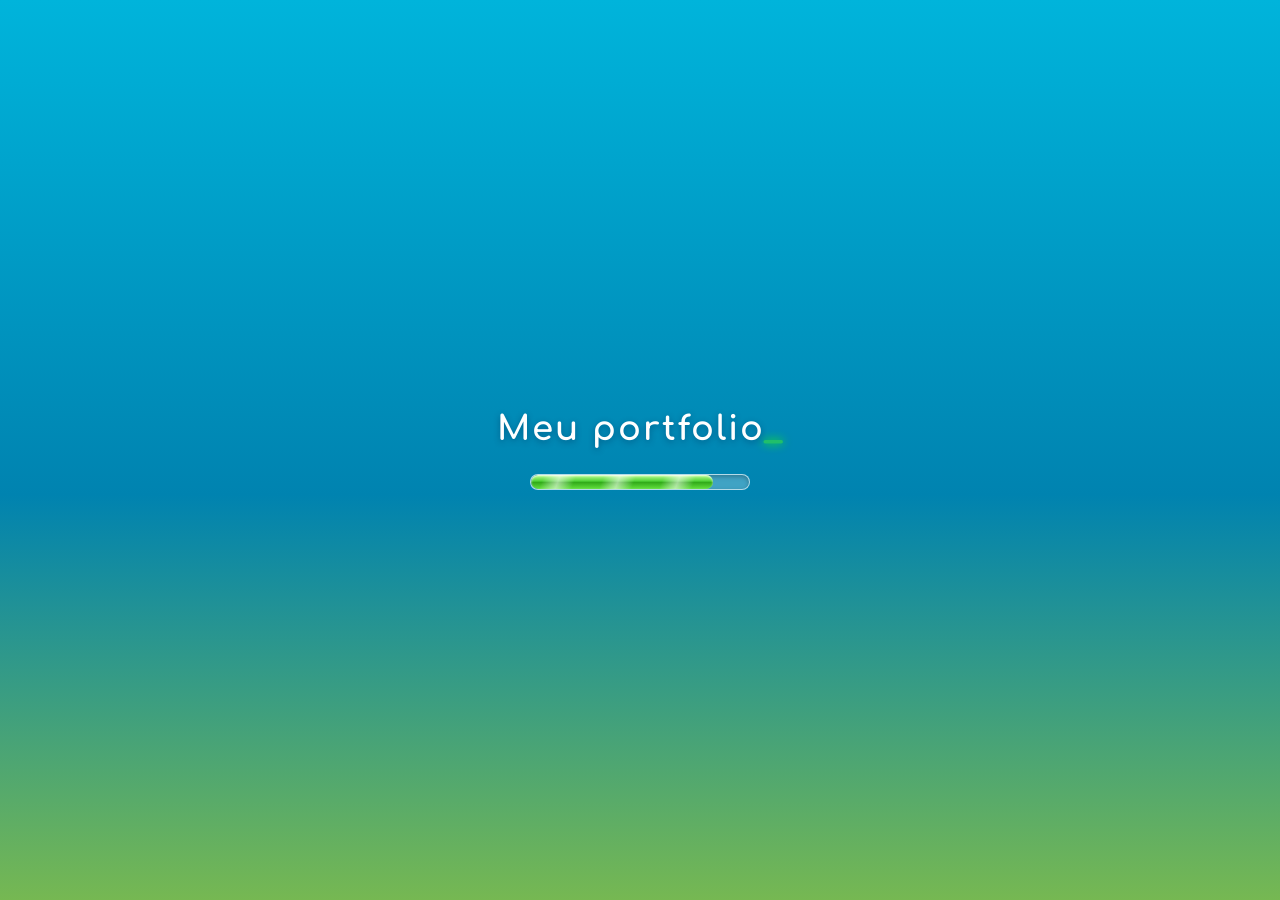
<file: index.html>
<!DOCTYPE html>
<html lang="pt-br">

<head>
    <meta charset="UTF-8">
    <meta name="viewport" content="width=device-width, initial-scale=1.0">
    <title>Meus objetivos do ano</title>
    <link rel="icon" type="image/svg+xml" href="data:image/svg+xml,%3Csvg xmlns='http://www.w3.org/2000/svg' viewBox='0 0 64 64'%3E%3Cdefs%3E%3ClinearGradient id='g' x1='0' y1='0' x2='0' y2='1'%3E%3Cstop offset='0%25' stop-color='%237fd5ff'/%3E%3Cstop offset='50%25' stop-color='%2300a2ed'/%3E%3Cstop offset='100%25' stop-color='%2300a8f7'/%3E%3C/linearGradient%3E%3C/defs%3E%3Ccircle cx='32' cy='32' r='28' fill='url(%23g)' stroke='%23005f96' stroke-width='2'/%3E%3Ccircle cx='24' cy='22' r='8' fill='white' opacity='0.5'/%3E%3C/svg%3E">
    <link rel="stylesheet" href="style.css">
</head>

<body>
    <!-- ================= TELA DE CARREGAMENTO (SPLASH) ================= -->
    <div class="tela-splash" id="tela-splash">
        <h1 class="splash-titulo">Meu portfolio<span>_</span></h1>
        <div class="splash-barra">
            <div class="splash-barra-preenchimento" id="splash-preenchimento"></div>
        </div>
    </div>

    <!-- Fundo do site -->
    <div class="bg-imagem" style="background-image:url('asadal.jpg')"></div>

    <!-- ================= WIDGET DE RELÓGIO (estilo Sidebar Gadget) ================= -->
    <div class="widget-relogio">
        <div class="widget-hora" id="widget-hora">--:--</div>
        <div class="widget-data" id="widget-data">-- de -- --</div>
    </div>

    <!-- Palco onde as janelas deslizam. Tudo que é "janela" fica dentro. -->
    <div class="palco-wrap">
    <div class="palco">

        <!-- ================= JANELA PRINCIPAL (MENU) ================= -->
        <section class="janela janela-principal ativa" id="janela-menu">
            <div class="barra-titulo">
                <span class="ponto"></span><span class="ponto"></span><span class="ponto"></span>
            </div>
            <h2 class="titulo-principal">Meu portfolio<span>_</span></h2>

            <div class="botoes">

                <div class="menu-item">
                    <button class="botao">
                        <img src="user1.png" alt="Ícone Quem Sou" class="icone-botao">
                        <span>Quem sou</span>
                    </button>
                    <div class="sub-menu">
                        <button class="sub-botao" data-tela="bio">Bio & Sobre</button>
                        <button class="sub-botao" data-tela="habilidades">Minhas Habilidades</button>
                        <button class="sub-botao" data-tela="hobbies">Hobbies</button>
                    </div>
                </div>

                <div class="menu-item">
                    <button class="botao">
                        <img src="flower.png" alt="Ícone Minhas Experiencias" class="icone-botao">
                        <span>Minhas experiências</span>
                    </button>
                    <div class="sub-menu">
                        <button class="sub-botao" data-tela="projetos-web">Projetos Web</button>
                        <button class="sub-botao" data-tela="design-frutiger">Design Frutiger</button>
                        <button class="sub-botao" data-tela="freelances">Freelances</button>
                    </div>
                </div>

                <div class="menu-item">
                    <button class="botao">
                        <img src="flower2.png" alt="Ícone Minha carreira" class="icone-botao">
                        <span>Minha carreira</span>
                    </button>
                    <div class="sub-menu">
                        <button class="sub-botao" data-tela="formacao">Formação Acadêmica</button>
                        <button class="sub-botao" data-tela="certificados">Certificados</button>
                        <button class="sub-botao" data-tela="metas">Metas Futuras</button>
                    </div>
                </div>

                <div class="menu-item">
                    <button class="botao">
                        <img src="clover.png" alt="Ícone Minhas Redes" class="icone-botao">
                        <span>Minhas redes</span>
                    </button>
                    <div class="sub-menu">
                        <a class="sub-botao" href="https://github.com/seu-usuario" target="_blank" rel="noopener">GitHub</a>
                        <a class="sub-botao" href="https://linkedin.com/in/seu-usuario" target="_blank" rel="noopener">LinkedIn</a>
                        <a class="sub-botao" href="https://instagram.com/seu-usuario" target="_blank" rel="noopener">Instagram</a>
                    </div>
                </div>

            </div>
        </section>

        <!-- ================= JANELAS DE CONTEÚDO =================
             Cada uma é uma "janela" igual a principal (mesmo visual).
             Pra criar uma nova: copie um bloco <section class="janela">,
             troque o id, e coloque esse mesmo id no data-tela do botão. -->

        <section class="janela" id="bio">
            <div class="barra-titulo">
                <span class="ponto"></span><span class="ponto"></span><span class="ponto"></span>
            </div>
            <button class="fechar-janela" data-fechar>&times;</button>
            <h3 class="titulo-janela">Bio & Sobre</h3>
            <div class="corpo-janela">
                <p>Escreva aqui sua bio. Fale um pouco sobre quem você é, o que
                    gosta de fazer e o que te trouxe até aqui.</p>
            </div>
        </section>

        <section class="janela" id="habilidades">
            <div class="barra-titulo">
                <span class="ponto"></span><span class="ponto"></span><span class="ponto"></span>
            </div>
            <button class="fechar-janela" data-fechar>&times;</button>
            <h3 class="titulo-janela">Minhas Habilidades</h3>
            <div class="corpo-janela">
                <ul>
                    <li>HTML & CSS</li>
                    <li>JavaScript</li>
                    <li>Figma / Design</li>
                </ul>
            </div>
        </section>

        <section class="janela" id="hobbies">
            <div class="barra-titulo">
                <span class="ponto"></span><span class="ponto"></span><span class="ponto"></span>
            </div>
            <button class="fechar-janela" data-fechar>&times;</button>
            <h3 class="titulo-janela">Hobbies</h3>
            <div class="corpo-janela">
                <p>Conte um pouco sobre seus hobbies e interesses fora do
                    trabalho.</p>
            </div>
        </section>

        <section class="janela" id="projetos-web">
            <div class="barra-titulo">
                <span class="ponto"></span><span class="ponto"></span><span class="ponto"></span>
            </div>
            <button class="fechar-janela" data-fechar>&times;</button>
            <h3 class="titulo-janela">Projetos Web</h3>
            <div class="corpo-janela">
                <p>Descreva seus projetos web aqui. Pode incluir links, imagens
                    e uma breve explicação de cada um.</p>
            </div>
        </section>

        <section class="janela" id="design-frutiger">
            <div class="barra-titulo">
                <span class="ponto"></span><span class="ponto"></span><span class="ponto"></span>
            </div>
            <button class="fechar-janela" data-fechar>&times;</button>
            <h3 class="titulo-janela">Design Frutiger</h3>
            <div class="corpo-janela">
                <p>Fale sobre seus trabalhos de design no estilo Frutiger Aero
                    e o que te inspira nesse estilo.</p>
            </div>
        </section>

        <section class="janela" id="freelances">
            <div class="barra-titulo">
                <span class="ponto"></span><span class="ponto"></span><span class="ponto"></span>
            </div>
            <button class="fechar-janela" data-fechar>&times;</button>
            <h3 class="titulo-janela">Freelances</h3>
            <div class="corpo-janela">
                <p>Liste trabalhos freelance que você já realizou.</p>
            </div>
        </section>

        <section class="janela" id="formacao">
            <div class="barra-titulo">
                <span class="ponto"></span><span class="ponto"></span><span class="ponto"></span>
            </div>
            <button class="fechar-janela" data-fechar>&times;</button>
            <h3 class="titulo-janela">Formação Acadêmica</h3>
            <div class="corpo-janela">
                <p>Conte sobre sua formação: cursos, faculdade, escola técnica
                    etc.</p>
            </div>
        </section>

        <section class="janela" id="certificados">
            <div class="barra-titulo">
                <span class="ponto"></span><span class="ponto"></span><span class="ponto"></span>
            </div>
            <button class="fechar-janela" data-fechar>&times;</button>
            <h3 class="titulo-janela">Certificados</h3>
            <div class="corpo-janela">
                <p>Liste seus certificados e cursos concluídos.</p>
            </div>
        </section>

        <section class="janela" id="metas">
            <div class="barra-titulo">
                <span class="ponto"></span><span class="ponto"></span><span class="ponto"></span>
            </div>
            <button class="fechar-janela" data-fechar>&times;</button>
            <h3 class="titulo-janela">Metas Futuras</h3>
            <div class="corpo-janela">
                <p>Escreva quais são seus objetivos e planos para o futuro.</p>
            </div>
        </section>

    </div>
    </div>

    <script src="script.js"></script>
</body>

</html>
</file>
<file: style.css>
@import url('https://fonts.googleapis.com/css2?family=Segoe+UI:wght@400;600;700&family=Comfortaa:wght@500;700&display=swap');

:root {
    /* Paleta Frutiger Aero: Azul Céu + Verde Natureza */
    --cor-de-fundo: linear-gradient(180deg, #00b4db 0%, #0083b0 55%, #76b852 100%);
    --texto-cor: #03396c;
    --verde-brilhante: #20bf6b;

    /* Vidro temperado (Aero Glass) */
    --card-fundo: rgba(255, 255, 255, 0.35);
    --card-borda: rgba(255, 255, 255, 0.8);

    /* Botão Brilhante (Glossy Button) */
    --botao-fundo: linear-gradient(180deg,
            #7fd5ff 0%,
            #00a2ed 48%,
            #0086d1 50%,
            #00a8f7 100%);
    --botao-hover: linear-gradient(180deg,
            #9be0ff 0%,
            #1ab2ff 48%,
            #0095e8 50%,
            #1ab8ff 100%);
    --botao-borda: #005f96;
}

* {
    margin: 0;
    padding: 0;
    box-sizing: border-box;
}

body {
    min-height: 100vh;
    background: var(--cor-de-fundo);
    background-attachment: fixed;
    color: var(--texto-cor);
    font-family: 'Segoe UI', Tahoma, Geneva, Verdana, sans-serif;
    display: flex;
    justify-content: center;
    align-items: center;
    padding: 20px;
    position: relative;
    overflow: hidden;
}

/* ==========================================================
   TELA DE SPLASH / CARREGAMENTO
   ========================================================== */
.tela-splash {
    position: fixed;
    inset: 0;
    z-index: 999;
    display: flex;
    flex-direction: column;
    align-items: center;
    justify-content: center;
    gap: 26px;
    background: var(--cor-de-fundo);

    transition: opacity 0.7s ease, visibility 0.7s ease;
}

.tela-splash.escondido {
    opacity: 0;
    visibility: hidden;
    pointer-events: none;
}

.splash-titulo {
    font-family: 'Comfortaa', 'Segoe UI', sans-serif;
    font-size: 34px;
    font-weight: 700;
    color: #ffffff;
    text-shadow: 0 2px 6px rgba(0, 40, 80, 0.4);

    /* efeito "vidro embaçando e clareando" */
    filter: blur(14px);
    opacity: 0;
    letter-spacing: 2px;
    animation: embacar-clarear 1.6s ease forwards;
}

.splash-titulo span {
    color: var(--verde-brilhante);
    text-shadow: 0 0 10px rgb(31, 255, 1);
}

@keyframes embacar-clarear {
    0% {
        filter: blur(18px);
        opacity: 0;
        transform: scale(0.92);
    }

    60% {
        filter: blur(2px);
        opacity: 1;
    }

    100% {
        filter: blur(0);
        opacity: 1;
        transform: scale(1);
    }
}

/* Barra de progresso estilo Windows Vista (glossy verde) */
.splash-barra {
    width: 220px;
    height: 16px;
    border-radius: 8px;
    background: rgba(255, 255, 255, 0.25);
    border: 1px solid rgba(255, 255, 255, 0.6);
    box-shadow: inset 0 2px 4px rgba(0, 0, 0, 0.25);
    overflow: hidden;
}

.splash-barra-preenchimento {
    height: 100%;
    width: 0%;
    border-radius: 8px;
    background: linear-gradient(180deg, #baff8f 0%, #4ed136 45%, #2fa717 50%, #63e13f 100%);
    box-shadow: inset 0 1px 2px rgba(255, 255, 255, 0.8);
    position: relative;
    overflow: hidden;
    transition: width 0.25s ease-out;
}

/* Brilho deslizante clássico da barra Aero */
.splash-barra-preenchimento::after {
    content: '';
    position: absolute;
    inset: 0;
    background: linear-gradient(110deg,
            transparent 20%,
            rgba(255, 255, 255, 0.55) 45%,
            transparent 70%);
    background-size: 60px 100%;
    animation: brilho-deslizante 1.1s linear infinite;
}

@keyframes brilho-deslizante {
    0% {
        background-position: -80px 0;
    }

    100% {
        background-position: 220px 0;
    }
}
.bg-imagem {
    position: fixed;
    top: -5%;
    left: -5%;
    width: 110vw;
    height: 110vh;
    background-size: cover;
    background-position: center;
    z-index: -2;
    transform: scale(1.05);
    pointer-events: none;
}

/* --- MANCHAS DE LUZ / "ORVALHO" NO FUNDO --- */
.bg-imagem::after {
    content: '';
    position: absolute;
    inset: 0;
    pointer-events: none;
    background-image:
        radial-gradient(circle 220px at 15% 20%, rgba(255, 255, 255, 0.35), transparent 70%),
        radial-gradient(circle 300px at 85% 15%, rgba(255, 255, 255, 0.25), transparent 70%),
        radial-gradient(circle 260px at 75% 80%, rgba(255, 255, 255, 0.3), transparent 70%),
        radial-gradient(circle 180px at 25% 85%, rgba(255, 255, 255, 0.22), transparent 70%),
        radial-gradient(circle 160px at 50% 50%, rgba(255, 255, 255, 0.15), transparent 70%);
    mix-blend-mode: screen;
}

/* ==========================================================
   PALCO — área onde as janelas entram/saem deslizando.
   overflow:hidden esconde a janela enquanto ela está "fora".
   ========================================================== */
.palco-wrap {
    position: relative;
    width: 100%;
    max-width: 750px;
}

.palco {
    position: relative;
    width: 100%;
    height: 620px;
    max-height: 85vh;
    overflow: hidden;
    border-radius: 24px;
}

/* --- REFLEXO ESPELHADO SOB A JANELA (efeito "vidro sobre água") --- */
.palco-wrap::after {
    content: '';
    position: absolute;
    left: 4%;
    right: 4%;
    bottom: -55px;
    height: 90px;
    background: var(--card-fundo);
    border-radius: 24px;
    filter: blur(2px);
    transform: scaleY(-1);
    -webkit-mask-image: linear-gradient(to bottom, rgba(0, 0, 0, 0.35), transparent 90%);
    mask-image: linear-gradient(to bottom, rgba(0, 0, 0, 0.35), transparent 90%);
    pointer-events: none;
    z-index: -1;
}

/* ==========================================================
   JANELA — cada "tela" do site (menu ou conteúdo) é uma janela
   igual, visual Aero Glass, empilhada dentro do palco.
   ========================================================== */
.janela {
    position: absolute;
    inset: 0;
    display: flex;
    flex-direction: column;
    align-items: center;
    padding: 55px 30px 35px;
    overflow-y: auto;

    background: var(--card-fundo);
    backdrop-filter: blur(5px) saturate(200%);
    -webkit-backdrop-filter: blur(16px) saturate(180%);

    border: 1px solid var(--card-borda);
    border-radius: 24px;
    box-shadow:
        0 20px 40px rgba(0, 40, 80, 0.25),
        inset 0 1px 3px rgba(255, 255, 255, 0.9),
        inset 0 -2px 4px rgba(0, 0, 0, 0.1);

    /* Começa fora da tela, à direita, pronta pra deslizar */
    transform: translateX(110%);
    transition: transform 0.5s cubic-bezier(0.65, 0, 0.35, 1);
}

/* Janela visível no centro do palco */
.janela.ativa {
    transform: translateX(0);
}

/* Janela sendo empurrada pra fora, à esquerda (quando outra entra) */
.janela.saindo-esquerda {
    transform: translateX(-110%);
}

/* Janela sendo empurrada pra fora, à direita (ao fechar/voltar) */
.janela.saindo-direita {
    transform: translateX(110%);
}

/* Janela esperando fora à esquerda, antes de entrar (ida = volta) */
.janela.fora-esquerda {
    transform: translateX(-110%);
    transition: none;
    /* posiciona sem animar, depois libera a transição no próximo frame via JS */
}

.janela-principal {
    justify-content: center;
}

/* --- BARRA DE STATUS/TÍTULO ESTILO VISTA/7 --- */
.barra-titulo {
    position: absolute;
    top: 0;
    left: 0;
    right: 0;
    height: 26px;
    border-radius: 24px 24px 0 0;
    display: flex;
    align-items: center;
    gap: 6px;
    padding: 0 14px;

    background: linear-gradient(180deg, rgba(255, 255, 255, 0.75), rgba(255, 255, 255, 0.15));
    border-bottom: 1px solid rgba(255, 255, 255, 0.6);
    box-shadow: inset 0 1px 2px rgba(255, 255, 255, 0.9);
}

.barra-titulo .ponto {
    width: 8px;
    height: 8px;
    border-radius: 50%;
    background: radial-gradient(circle at 35% 35%, #ffffff, #7fd5ff 60%, #0086d1 100%);
    box-shadow: 0 0 4px rgba(0, 150, 220, 0.8);
}

.titulo-principal {
    font-family: 'Comfortaa', 'Segoe UI', sans-serif;
    text-align: center;
    width: 100%;
    font-size: 26px;
    font-weight: 700;
    color: var(--texto-cor);
    text-shadow: 0 1px 2px rgba(255, 255, 255, 0.9);
    margin-bottom: 25px;
}

.titulo-principal span {
    color: var(--verde-brilhante);
    text-shadow: 0 0 6px rgb(31, 255, 1);
}

/* --- LISTA DE BOTÕES DO MENU --- */
.botoes {
    display: flex;
    flex-direction: column;
    gap: 20px;
    width: 100%;
}

.menu-item {
    position: relative;
    width: 100%;
}

/* --- ABA DE SUB-MENU (GLASSMORPHISM) --- */
.sub-menu {
    position: relative;
    width: 100%;
    display: flex;
    flex-direction: column;
    gap: 8px;
    padding: 12px;
    margin-top: 8px;

    background: rgba(255, 255, 255, 0.45);
    backdrop-filter: blur(10px) saturate(180%);
    -webkit-backdrop-filter: blur(10px) saturate(180%);
    border: 1px solid var(--card-borda);
    border-radius: 14px;
    box-shadow: 0 8px 20px rgba(0, 40, 80, 0.15);

    opacity: 0;
    max-height: 0;
    padding-top: 0;
    padding-bottom: 0;
    margin-top: 0;
    overflow: hidden;
    pointer-events: none;

    transition: all 0.35s cubic-bezier(0.4, 0, 0.2, 1);
}

.menu-item:hover .sub-menu {
    opacity: 1;
    max-height: 300px;
    padding: 12px;
    margin-top: 8px;
    pointer-events: auto;
}

/* --- SUB-BOTÕES GLOSSY AERO --- */
.sub-botao {
    font-family: 'Segoe UI', sans-serif;
    font-size: 14px;
    font-weight: 600;
    color: #ffffff;
    text-shadow: 0 -1px 1px rgba(0, 0, 0, 0.4);
    text-decoration: none;

    background: linear-gradient(180deg,
            #82dbff 0%,
            #19a7eb 48%,
            #008bd3 50%,
            #1db6fa 100%);
    border: 1px solid #006da8;
    border-radius: 10px;

    padding: 10px 16px;
    cursor: pointer;
    text-align: left;
    width: 100%;
    display: block;

    box-shadow:
        0 3px 6px rgba(0, 30, 60, 0.2),
        inset 0 1px 2px rgba(255, 255, 255, 0.9),
        inset 0 -1px 2px rgba(0, 0, 0, 0.2);

    transition: all 0.2s ease;
}

.sub-botao:hover {
    background: linear-gradient(180deg,
            #a3e5ff 0%,
            #3bbbfb 48%,
            #0f9ee6 50%,
            #3bc6ff 100%);
    border-color: #0081c7;
    transform: translateX(6px);
    box-shadow:
        0 4px 12px rgba(0, 162, 237, 0.35),
        inset 0 1px 3px rgba(255, 255, 255, 1);
}

.sub-botao:active {
    transform: translateX(3px) translateY(1px);
    box-shadow: inset 0 2px 4px rgba(0, 0, 0, 0.3);
}

/* --- BOTÕES PRINCIPAIS GLOSSY AERO --- */
.botao {
    font-family: 'Segoe UI', sans-serif;
    font-weight: 600;
    font-size: 16px;
    color: #ffffff;
    text-shadow: 0 -1px 1px rgba(0, 0, 0, 0.5);

    background: var(--botao-fundo);
    border: 1px solid var(--botao-borda);
    border-radius: 12px;

    padding: 14px 20px;
    width: 100%;
    cursor: pointer;

    display: flex;
    justify-content: center;
    align-items: center;
    gap: 10px;

    box-shadow:
        0 4px 8px rgba(0, 0, 0, 0.15),
        inset 0 1px 2px rgba(255, 255, 255, 0.8),
        inset 0 -1px 2px rgba(0, 0, 0, 0.2);

    transition: all 0.2s ease;
}

.icone-botao {
    width: 24px;
    height: 24px;
    object-fit: contain;
    filter: drop-shadow(0 1px 2px rgba(0, 0, 0, 0.3))
            drop-shadow(0 14px 3px rgba(0, 0, 0, 0.001));
    -webkit-box-reflect: below 2px linear-gradient(transparent 40%, rgba(255, 255, 255, 0.35));
}

.botao:hover {
    background: var(--botao-hover);
    transform: translateY(-2px);
    box-shadow:
        0 6px 14px rgba(0, 0, 0, 0.2),
        inset 0 1px 3px rgba(255, 255, 255, 1);
}

.botao:active {
    transform: translateY(1px);
    box-shadow: inset 0 2px 4px rgba(0, 0, 0, 0.3);
}

/* ==========================================================
   CONTEÚDO DAS JANELAS INTERNAS (Bio, Habilidades etc.)
   ========================================================== */
.titulo-janela {
    font-family: 'Comfortaa', 'Segoe UI', sans-serif;
    width: 100%;
    text-align: left;
    font-size: 22px;
    font-weight: 700;
    color: var(--texto-cor);
    text-shadow: 0 1px 2px rgba(255, 255, 255, 0.9);
    margin-bottom: 18px;
    padding-right: 40px;
    /* espaço pro botão fechar não sobrepor o texto */
}

.corpo-janela {
    width: 100%;
    font-size: 15px;
    line-height: 1.6;
}

.corpo-janela ul {
    padding-left: 20px;
    line-height: 1.8;
}

/* --- BOTÃO FECHAR (estilo bolha/glossy, canto superior direito) --- */
.fechar-janela {
    position: absolute;
    top: 16px;
    right: 16px;
    width: 34px;
    height: 34px;
    border-radius: 50%;

    background: var(--botao-fundo);
    border: 1px solid var(--botao-borda);
    color: #fff;
    font-size: 20px;
    line-height: 1;
    cursor: pointer;

    display: flex;
    align-items: center;
    justify-content: center;

    box-shadow:
        0 3px 6px rgba(0, 0, 0, 0.2),
        inset 0 1px 2px rgba(255, 255, 255, 0.8);

    transition: all 0.2s ease;
    z-index: 2;
}

.fechar-janela:hover {
    background: var(--botao-hover);
    transform: rotate(90deg);
}

.fechar-janela:active {
    box-shadow: inset 0 2px 4px rgba(0, 0, 0, 0.3);
}

/* --- BOLHAS INTERATIVAS DE FUNDO --- */
.bolha {
    position: fixed;
    bottom: -150px;
    border-radius: 50%;
    background: radial-gradient(circle at 35% 35%, rgba(255, 255, 255, 0.9), rgba(255, 255, 255, 0.15) 60%, rgba(255, 255, 255, 0.4) 100%);
    box-shadow: 0 4px 10px rgba(0, 0, 0, 0.15);
    pointer-events: auto;
    cursor: pointer;
    z-index: -1;
    user-select: none;
    transition: transform 0.15s ease-out, opacity 0.15s ease-out;
}

.bolha.estourando {
    transform: scale(1.6) !important;
    opacity: 0 !important;
    pointer-events: none;
}

@keyframes subir {
    0% {
        transform: translateY(0);
        opacity: 0;
    }

    10% {
        opacity: 0.85;
    }

    90% {
        opacity: 0.85;
    }

    100% {
        transform: translateY(-125vh);
        opacity: 0;
    }
}

/* ==========================================================
   WIDGET DE RELÓGIO (estilo Sidebar Gadget do Vista/7)
   ========================================================== */
.widget-relogio {
    position: fixed;
    top: 24px;
    left: 24px;
    z-index: 20;

    padding: 14px 22px;
    border-radius: 16px;
    text-align: center;

    background: var(--card-fundo);
    backdrop-filter: blur(10px) saturate(180%);
    -webkit-backdrop-filter: blur(10px) saturate(180%);
    border: 1px solid var(--card-borda);
    box-shadow:
        0 8px 20px rgba(0, 40, 80, 0.2),
        inset 0 1px 2px rgba(255, 255, 255, 0.8);

    animation: flutuar 4.5s ease-in-out infinite;
}

.widget-hora {
    font-family: 'Comfortaa', 'Segoe UI', sans-serif;
    font-size: 24px;
    font-weight: 700;
    color: var(--texto-cor);
    text-shadow: 0 1px 2px rgba(255, 255, 255, 0.8);
}

.widget-data {
    font-size: 11px;
    font-weight: 600;
    color: var(--texto-cor);
    opacity: 0.85;
    text-transform: capitalize;
    margin-top: 2px;
}

@media (max-width: 640px) {
    .widget-relogio {
        top: 12px;
        left: 12px;
        padding: 10px 16px;
    }

    .widget-hora {
        font-size: 18px;
    }
}

/* ==========================================================
   ÍCONES FLUTUANTES (leve balanço contínuo)
   ========================================================== */
@keyframes flutuar {
    0%, 100% {
        transform: translateY(0);
    }
    50% {
        transform: translateY(-6px);
    }
}

.icone-botao {
    animation: flutuar 3.2s ease-in-out infinite;
}

/* Pequeno desencontro entre ícones pra não flutuarem todos juntos */
.menu-item:nth-child(2) .icone-botao {
    animation-delay: 0.4s;
}

.menu-item:nth-child(3) .icone-botao {
    animation-delay: 0.8s;
}

.menu-item:nth-child(4) .icone-botao {
    animation-delay: 1.2s;
}

/* ==========================================================
   SQUISH ELÁSTICO NO CLIQUE DOS BOTÕES
   ========================================================== */
.botao.squish,
.sub-botao.squish,
.fechar-janela.squish {
    animation: squish 0.4s cubic-bezier(0.34, 1.56, 0.64, 1);
}

@keyframes squish {
    0% {
        transform: scale(1);
    }
    35% {
        transform: scale(0.88, 1.12);
    }
    60% {
        transform: scale(1.06, 0.94);
    }
    100% {
        transform: scale(1);
    }
}

/* ==========================================================
   SCROLLBAR CUSTOMIZADA
   ========================================================== */
::-webkit-scrollbar {
    width: 10px;
}

::-webkit-scrollbar-track {
    background: rgba(255, 255, 255, 0.15);
    border-radius: 10px;
}

::-webkit-scrollbar-thumb {
    background: linear-gradient(180deg, #7fd5ff, #20bf6b);
    border-radius: 10px;
    border: 2px solid transparent;
    background-clip: padding-box;
}

::-webkit-scrollbar-thumb:hover {
    background: linear-gradient(180deg, #9be0ff, #2fd67f);
    background-clip: padding-box;
}

* {
    scrollbar-width: thin;
    scrollbar-color: #20bf6b rgba(255, 255, 255, 0.15);
}
</file>
